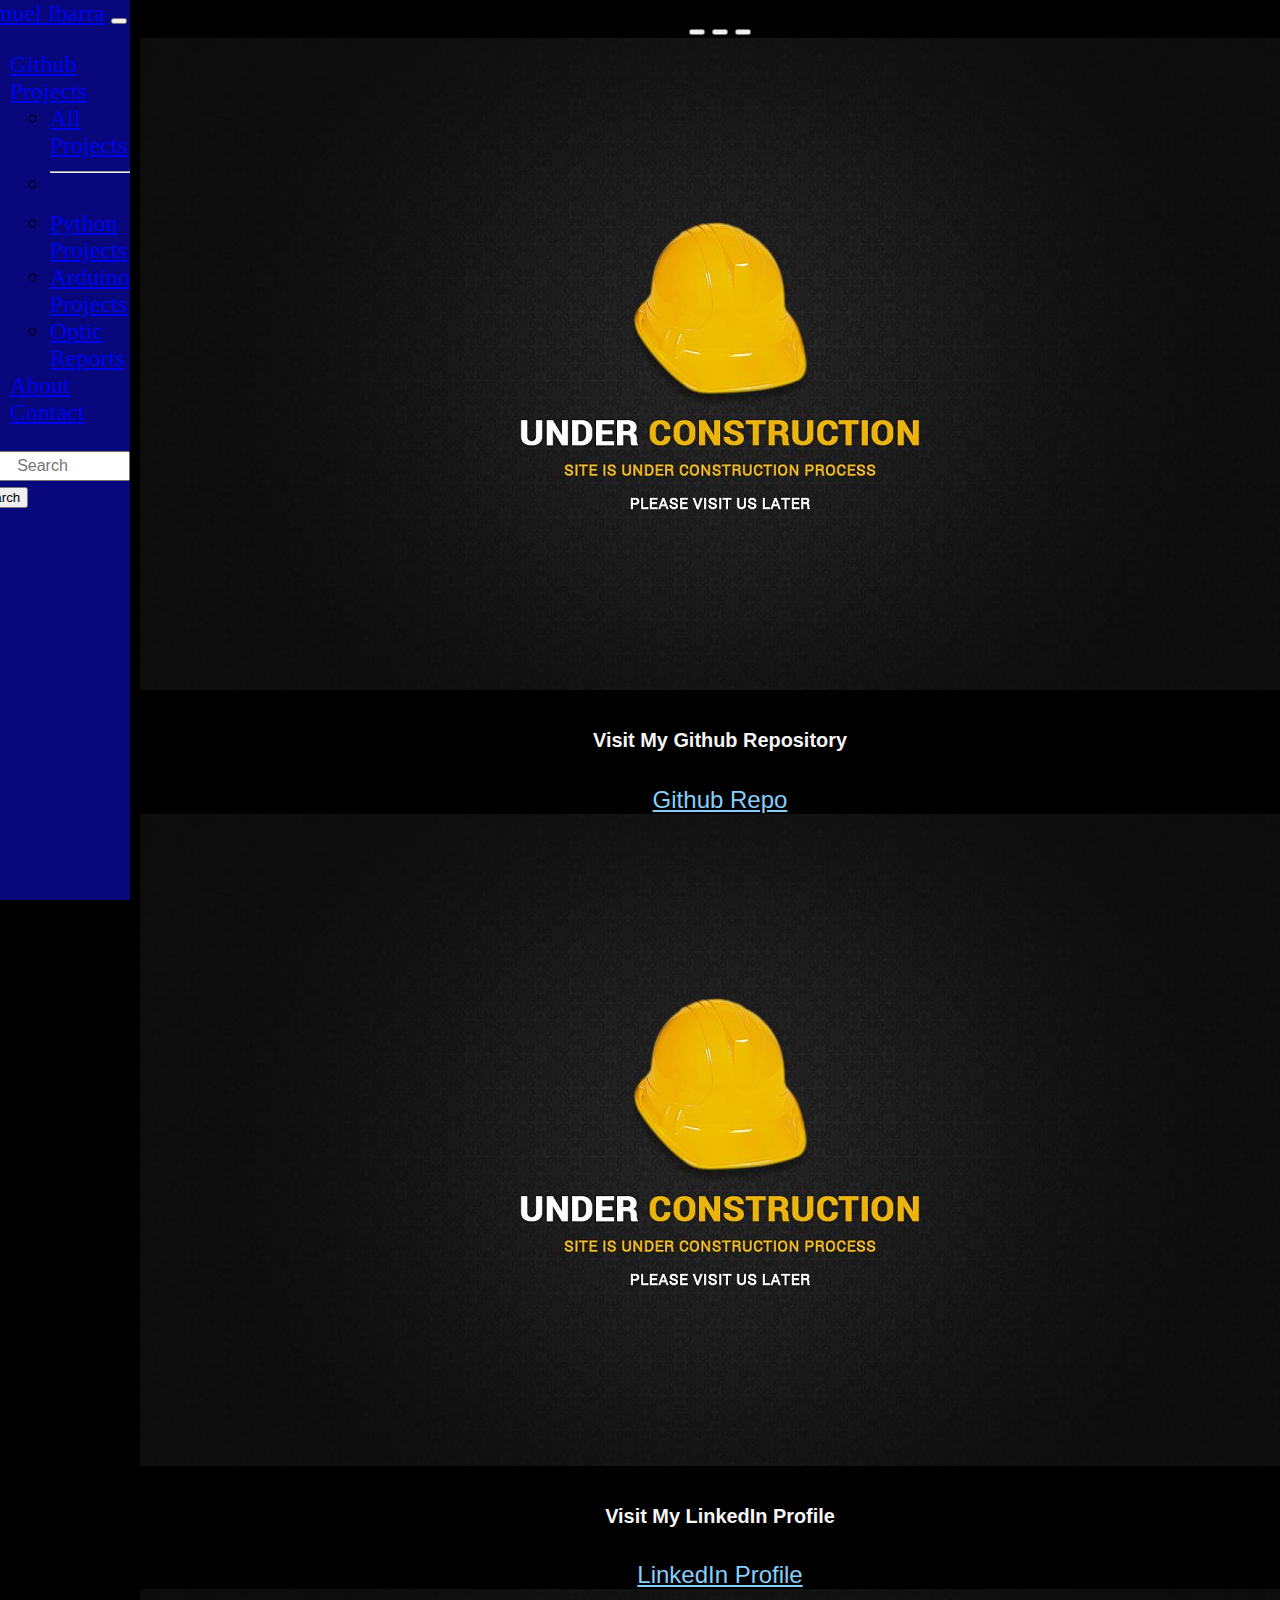
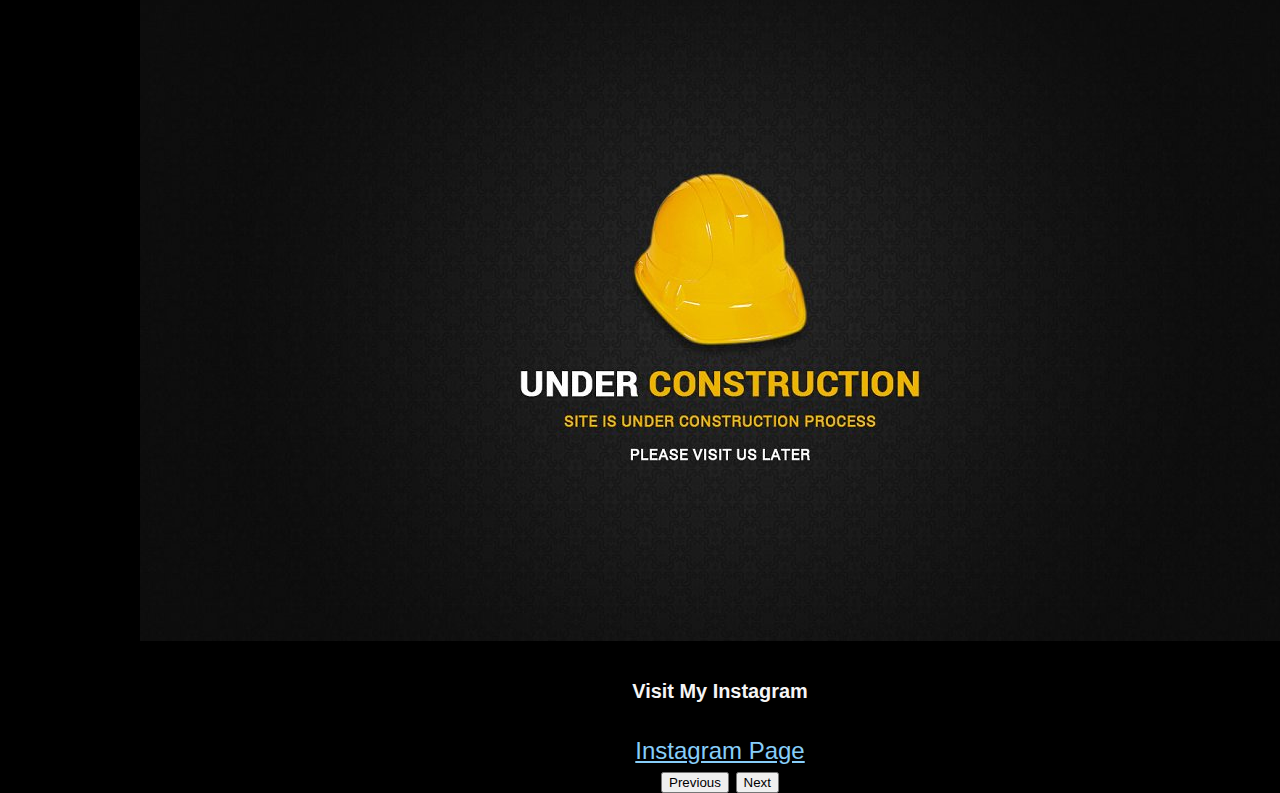
<file: index.html>
<!DOCTYPE html>
<html lang="en">

<head>
    <!-- Required meta tags -->
    <meta charset="UTF-8">
    <meta http-equiv="X-UA-Compatible" content="IE=edge">
    <meta name="viewport" content="width=device-width, initial-scale=1.0">

    <!-- Custom css -->
    <link rel="stylesheet" href="styles.css">

    <style>
        html {
            background-color: black;
        }

        div.content-div {
            padding: 10px;
            font-family: Arial, Helvetica, sans-serif;
            color: whitesmoke;
            background-color: black;
            text-align: center;
        }
    </style>

    <!-- Bootstrap CSS -->
    <link href="https://cdn.jsdelivr.net/npm/bootstrap@5.0.0-beta3/dist/css/bootstrap.min.css" rel="stylesheet"
        integrity="sha384-eOJMYsd53ii+scO/bJGFsiCZc+5NDVN2yr8+0RDqr0Ql0h+rP48ckxlpbzKgwra6" crossorigin="anonymous">

    <!-- Title -->
    <title>Samuel's Website</title>
</head>

<body>
    <nav class="navbar navbar-expand-lg navbar-dark bg-dark">
        <div class="container-fluid">
            <a class="navbar-brand" href="#">Samuel Ibarra</a>
            <button class="navbar-toggler" type="button" data-bs-toggle="collapse" data-bs-target="#navbarScroll"
                aria-controls="navbarScroll" aria-expanded="false" aria-label="Toggle navigation">
                <span class="navbar-toggler-icon"></span>
            </button>
            <div class="collapse navbar-collapse" id="navbarScroll">
                <ul class="navbar-nav me-auto my-2 my-lg-0 navbar-nav-scroll" style="--bs-scroll-height: 100px;">
                    <li class="nav-item">
                        <a class="nav-link active" aria-current="page" href="https://github.com/sibarras">Github</a>
                    </li>
                    <li class="nav-item dropdown">
                        <a class="nav-link dropdown-toggle" href="#" id="navbarScrollingDropdown" role="button"
                            data-bs-toggle="dropdown" aria-expanded="false">
                            Projects
                        </a>
                        <ul class="dropdown-menu" aria-labelledby="navbarScrollingDropdown">

                            <li><a class="dropdown-item" href="#">All Projects</a></li>
                            <li>
                                <hr class="dropdown-divider">
                            </li>
                            <li><a class="dropdown-item" href="#">Python Projects</a></li>
                            <li><a class="dropdown-item" href="#">Arduino Projects</a></li>
                            <li><a class="dropdown-item" href="./optic.html">Optic Reports</a></li>

                        </ul>
                    </li>
                    <li class="nav-item">
                        <a class="nav-link" href="#">About</a>
                    </li>
                    <li class="nav-item">
                        <a class="nav-link" href="#" tabindex="-1" aria-disabled="true">Contact</a>
                    </li>
                </ul>
                <form class="d-flex">
                    <input class="form-control me-2" type="search" placeholder="Search" aria-label="Search">
                    <button class="btn btn-outline-success" type="submit">Search</button>
                </form>
            </div>
        </div>
    </nav>


    <div class="content-div">

        <div id="carouselExampleCaptions" class="carousel slide carousel-fade" data-bs-ride="carousel">
            <div class="carousel-indicators">
              <button type="button" data-bs-target="#carouselExampleDark" data-bs-slide-to="0" class="active" aria-current="true" aria-label="Slide 1"></button>
              <button type="button" data-bs-target="#carouselExampleDark" data-bs-slide-to="1" aria-label="Slide 2"></button>
              <button type="button" data-bs-target="#carouselExampleDark" data-bs-slide-to="2" aria-label="Slide 3"></button>
            </div>
            <div class="carousel-inner">
              <div class="carousel-item active" data-bs-interval="10000">
                <img src="under-construction-dark.jpg" class="d-block w-100" alt="...">
                <div class="carousel-caption d-none d-md-block">
                  <h5>Visit My Github Repository</h5>
                  <a href="https://github.com/sibarras" style="color:lightskyblue;">Github Repo</a>
                  <!-- <p>Some representative placeholder content for the first slide.</p> -->
                </div>
              </div>
              <div class="carousel-item" data-bs-interval="10000">
                <img src="under-construction-dark.jpg" class="d-block w-100" alt="...">
                <div class="carousel-caption d-none d-md-block">
                  <h5>Visit My LinkedIn Profile</h5>
                  <a href="https://linkedin.com/in/samuelibarra" style="color:lightskyblue;">LinkedIn Profile</a>
                  <!-- <p>Some representative placeholder content for the second slide.</p> -->
                </div>
              </div>
              <div class="carousel-item">
                <img src="under-construction-dark.jpg" class="d-block w-100" alt="...">
                <div class="carousel-caption d-none d-md-block">
                  <h5>Visit My Instagram</h5>
                  <a href="https://instragram.com/ing_ibarra" style="color:lightskyblue;">Instagram Page</a>
                  <!-- <p>Some representative placeholder content for the third slide.</p> -->
                </div>
              </div>
            </div>
            <button class="carousel-control-prev" type="button" data-bs-target="#carouselExampleCaptions" data-bs-slide="prev">
              <span class="carousel-control-prev-icon" aria-hidden="true"></span>
              <span class="visually-hidden">Previous</span>
            </button>
            <button class="carousel-control-next" type="button" data-bs-target="#carouselExampleCaptions" data-bs-slide="next">
              <span class="carousel-control-next-icon" aria-hidden="true"></span>
              <span class="visually-hidden">Next</span>
            </button>
          </div>
        
        <!-- <h1>Hello World!</h1>
        <p>This page is under construction. Wait untill is done. Thanks.</p> -->

        <!-- <div class="row row-cols-1 row-cols-md-2 g-4">
            <div class="col">
              <div class="card">
                <img src="..." class="card-img-top" alt="...">
                <div class="card-body">
                  <h5 class="card-title">Card title</h5>
                  <p class="card-text">This is a longer card with supporting text below as a natural lead-in to additional content. This content is a little bit longer.</p>
                </div>
              </div>
            </div>
            <div class="col">
              <div class="card">
                <img src="..." class="card-img-top" alt="...">
                <div class="card-body">
                  <h5 class="card-title">Card title</h5>
                  <p class="card-text">This is a longer card with supporting text below as a natural lead-in to additional content. This content is a little bit longer.</p>
                </div>
              </div>
            </div>
            <div class="col">
              <div class="card">
                <img src="..." class="card-img-top" alt="...">
                <div class="card-body">
                  <h5 class="card-title">Card title</h5>
                  <p class="card-text">This is a longer card with supporting text below as a natural lead-in to additional content.</p>
                </div>
              </div>
            </div>
            <div class="col">
              <div class="card">
                <img src="..." class="card-img-top" alt="...">
                <div class="card-body">
                  <h5 class="card-title">Card title</h5>
                  <p class="card-text">This is a longer card with supporting text below as a natural lead-in to additional content. This content is a little bit longer.</p>
                </div>
              </div>
            </div>
          </div> -->
        
          <!-- <div class="alert alert-success" role="alert">
        <h4 class="alert-heading">Well done!</h4>
        <p>Aww yeah, you successfully read this important alert message. This example text is going to run a bit longer so that you can see how spacing within an alert works with this kind of content.</p>
        <hr>
        <p class="mb-0">Whenever you need to, be sure to use margin utilities to keep things nice and tidy.</p>
      </div> -->

        </div>

  
    <!-- Bootstrap Bundle with Popper -->
    <script src="https://cdn.jsdelivr.net/npm/bootstrap@5.0.0-beta3/dist/js/bootstrap.bundle.min.js"
        integrity="sha384-JEW9xMcG8R+pH31jmWH6WWP0WintQrMb4s7ZOdauHnUtxwoG2vI5DkLtS3qm9Ekf"
        crossorigin="anonymous"></script>
</body>

</html>
</file>
<file: styles.css>
html,
body {
  height: 100%;
  margin: 0;
}

body {
  background-color: rgb(8, 8, 124);
  /* align-items: center; */
  display: flex;
  justify-content: center;
  /* background: linear-gradient(to bottom right, #444444, #00039a); */
  font-size: 1.5rem;
}

.app-global-container {
  color: white;
  font-family: sans-serif;
  text-align: center;
}

.app-title {
  padding: 0;
  margin-top: 0;
  color: white
}

/* .app-components {
  align-items: center;
  display: flex;
  justify-content: center;
  left: 0; 
  right: 0;  
  margin-left: auto; 
  margin-right: auto;
  margin-left: auto; 
  margin-right: auto;
  position: absolute;
  top: 210px; 
  bottom: 210px;
} */

.logo {
  /* margin-top: 20rem; */
  /* margin-bottom: 2rem; */
  left: 0; 
  right: 0; 
  margin-top: 20px;
  margin-left: auto; 
  margin-right: auto;
  /* position: absolute; */
  /* top: 40px; */
  height: 200px;
}

.heart:after {
  content: "⏱";
  font-size: 1.75em;
}

h1 + .username-title {
  display: block;
  margin-top: -1em;
}

/* TABLE */

.sales-table {
  margin-left: auto;
  margin-right: auto;
  margin-top: 30px;
  margin-bottom: 30px;
  /* top: 0px; */
} 

.sales-table th, td {
  text-align: center;
  padding: 3px;
  padding-left: 7px;
  padding-right: 7px;
  border-bottom: 1px solid rgb(167, 226, 236);
  overflow-x: auto;
}



.sales-table th {
  background-color: #0d1c8e;
  color: rgb(180, 208, 223);
}

.sales-table tr:nth-child(even) {
  background-color: rgb(78, 69, 202);
}

.sales-table tr:nth-child(odd) {
  background-color: rgb(97, 90, 196);
}

.sales-table tr:hover {
  background-color: rgb(66, 127, 201);
}

/* TABLE END */

/* DROPDOWN */

/* .dropdown {
  position: relative;
  display: inline-block;
}

.dropdown-content {
  display: none;
  position: absolute;
  background-color: #f9f9f9;
  min-width: 160px;
  box-shadow: 0px 8px 16px 0px rgba(0,0,0,0.2);
  padding: 12px 16px;
  z-index: 1;
}

.dropdown:hover .dropdown-content {
  display: block;
} */

/* .dropbtn {
  background-color: #4CAF50;
  color: white;
  padding: 16px;
  font-size: 16px;
  border: none;
  cursor: pointer;
}

The container <div> - needed to position the dropdown content
.dropdown {
  position: relative;
  display: inline-block;
}

Dropdown Content (Hidden by Default)
.dropdown-content {
  display: none;
  position: absolute;
  background-color: #f9f9f9;
  min-width: 160px;
  box-shadow: 0px 8px 16px 0px rgba(0,0,0,0.2);
  z-index: 1;
}

/* Links inside the dropdown */
/* .dropdown-content a {
  color: black;
  padding: 12px 16px;
  text-decoration: none;
  display: block;
} */

/* Change color of dropdown links on hover */
/* .dropdown-content a:hover {background-color: #f1f1f1} */

/* Show the dropdown menu on hover */
/* .dropdown:hover .dropdown-content {
  display: block;
} */

/* Change the background color of the dropdown button when the dropdown content is shown */
/* .dropdown:hover .dropbtn {
  background-color: #3e8e41;
} */

:root {
  --radius: 2px;
  --baseFg: dimgray;
  --baseBg: white;
  --accentFg: #006fc2;
  --accentBg: #bae1ff;
}

.theme-pink {
  --radius: 0.5em;
  --baseFg: #c70062;
  --baseBg: #ffe3f1;
  --accentFg: #c70062;
  --accentBg: #ffaad4;
}

.theme-rounded-blue {
  --radius: 2em;
  --baseFg: #0046c7;
  --baseBg: #e3e5ff;
  --accentFg: #003cc7;
  --accentBg: #aab3ff;
}


.theme-construction {
  --radius: 0;
  --baseFg: white;
  --baseBg: black;
  --accentFg: black;
  --accentBg: orange;
}

select {
  font: 400 15px/1.3 sans-serif;
  -webkit-appearance: none;
  appearance: none;
  color: var(--baseFg);
  border: 1px solid var(--baseFg);
  line-height: 1;
  outline: 0;
  padding: 0.65em 2.5em 0.55em 0.75em;
  border-radius: var(--radius);
  background-color: var(--baseBg);
  background-image: linear-gradient(var(--baseFg), var(--baseFg)),
    linear-gradient(-135deg, transparent 50%, var(--accentBg) 50%),
    linear-gradient(-225deg, transparent 50%, var(--accentBg) 50%),
    linear-gradient(var(--accentBg) 42%, var(--accentFg) 42%);
  background-repeat: no-repeat, no-repeat, no-repeat, no-repeat;
  background-size: 1px 100%, 20px 22px, 20px 22px, 20px 100%;
  background-position: right 20px center, right bottom, right bottom, right bottom;   
}

select:hover {
  background-image: linear-gradient(var(--accentFg), var(--accentFg)),
    linear-gradient(-135deg, transparent 50%, var(--accentFg) 50%),
    linear-gradient(-225deg, transparent 50%, var(--accentFg) 50%),
    linear-gradient(var(--accentFg) 42%, var(--accentBg) 42%);
}

select:active {
  background-image: linear-gradient(var(--accentFg), var(--accentFg)),
    linear-gradient(-135deg, transparent 50%, var(--accentFg) 50%),
    linear-gradient(-225deg, transparent 50%, var(--accentFg) 50%),
    linear-gradient(var(--accentFg) 42%, var(--accentBg) 42%);
  color: var(--accentBg);
  border-color: var(--accentFg);
  background-color: var(--accentFg);
}

/* DROPDOWN END */
/* 
.chart {
  align-items: center;
  display: flex;
  justify-content: center;
} */

/* .empty-chart {
  align-items: center;
  align-content: center;
  display: flex;
} */

.chart-inner-div {
  /* position: relative; */
  /* top: 10px; */
  /* position: absolute; */
  margin-left: auto;
  margin-right: auto;
  /* align-content: center; */
  height: 100%;
  width: 100%;
  margin-top: 20px;
  margin-bottom: 20px;
    /* margin: 30px; */
    /* background-color: #04AA6D; */
}

input {
  width: 100%;
  font-size: 16px;
  padding: 4px 4px;
  text-align: center;
  margin: 0px 0;
  box-sizing: border-box;
}

.delete-button:after {
  content: "⌫";
  font-size: 2.0em;
  color: #c70062;
}

.add-button {
  padding: 12px;
  margin-bottom: 15px;
  font-size: 1.0em;
  color: #0081c7;
}

.delete-button:hover:after {
  color: #000000;
}

.add-button:hover {
  color: #000000;
}
</file>
